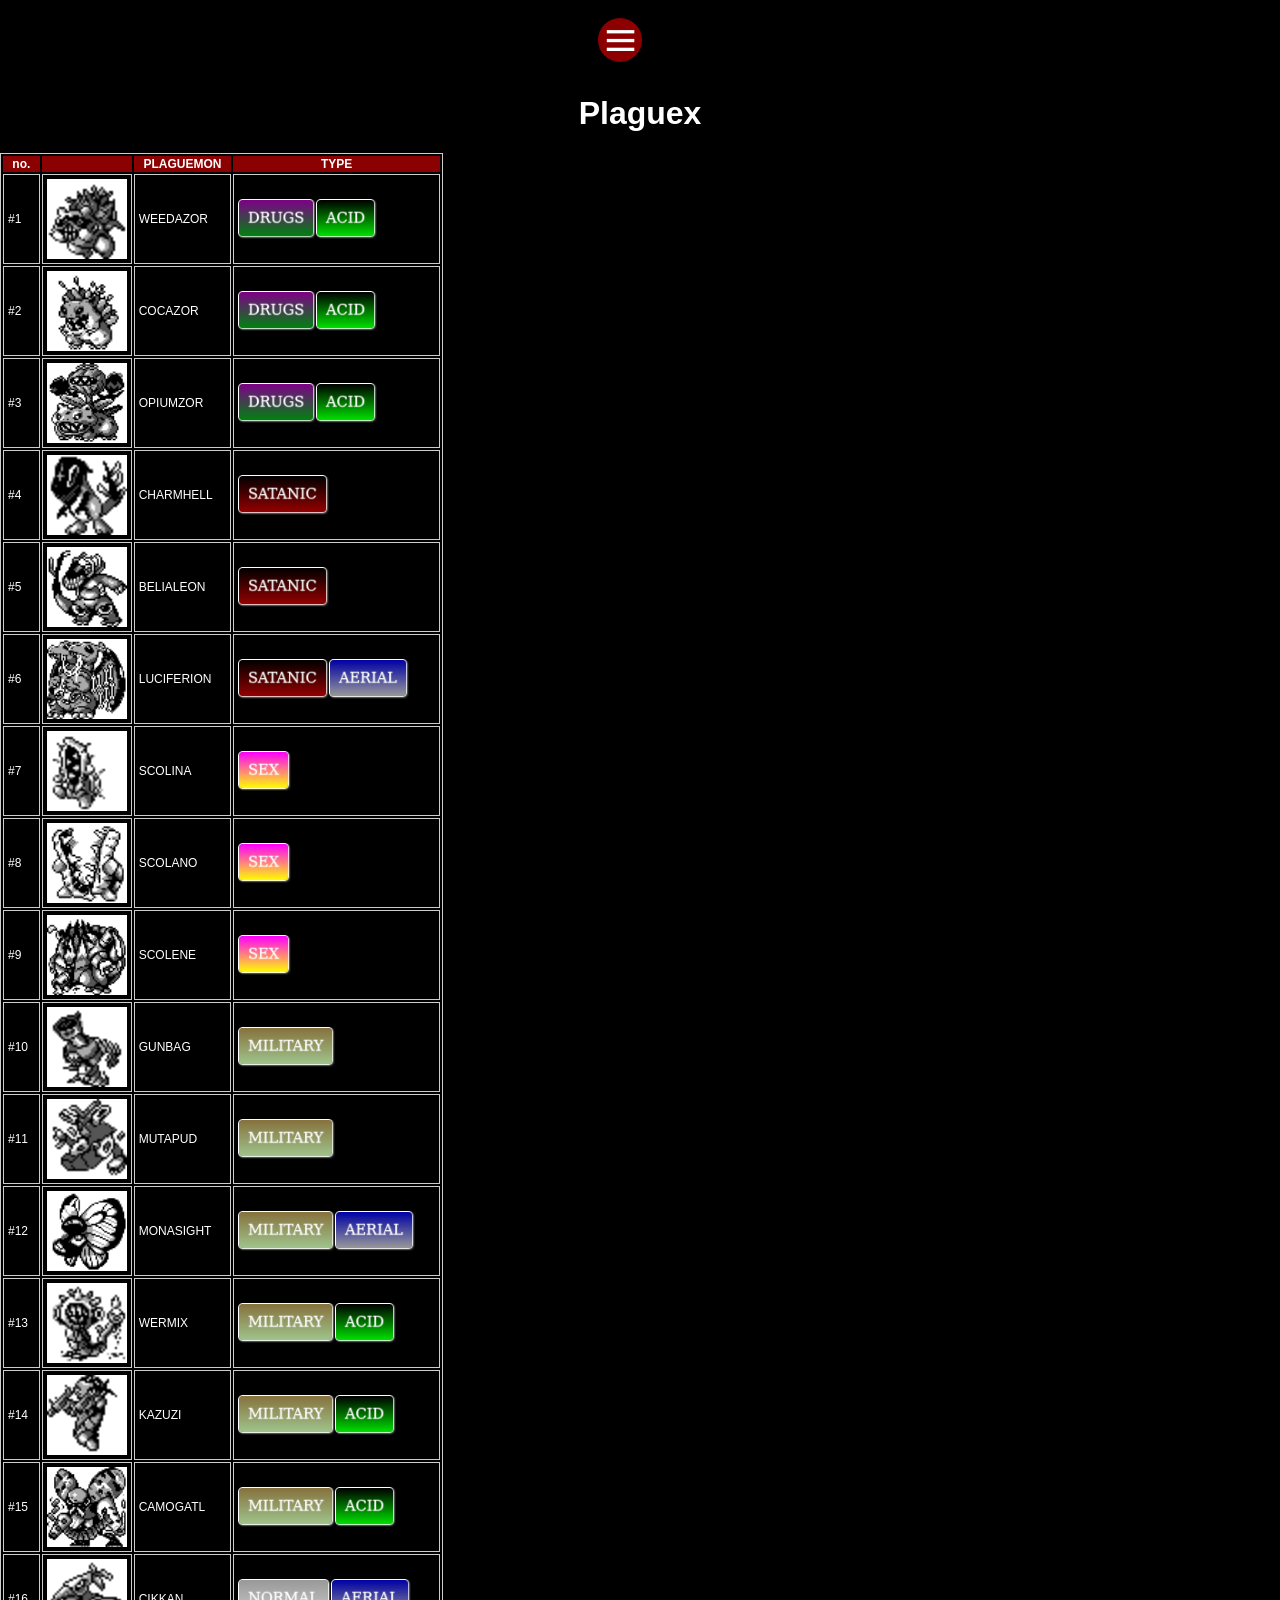
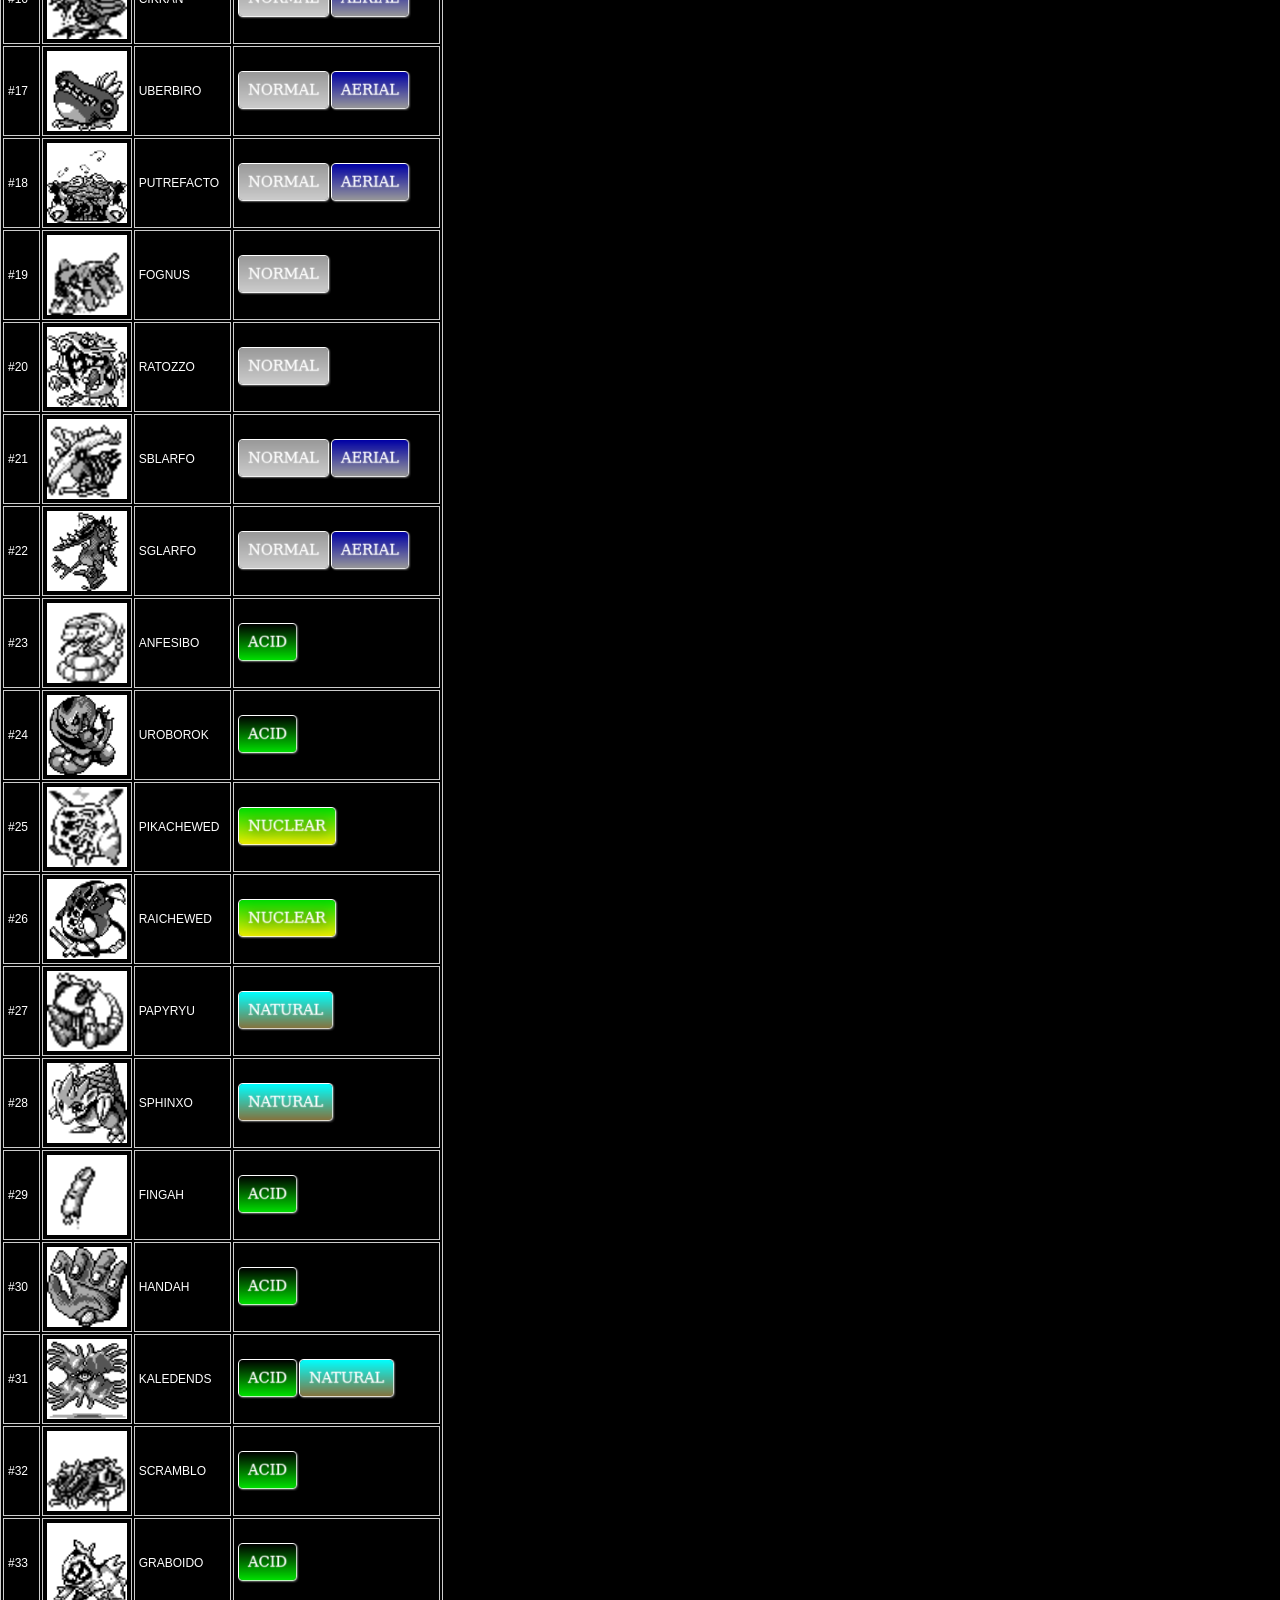
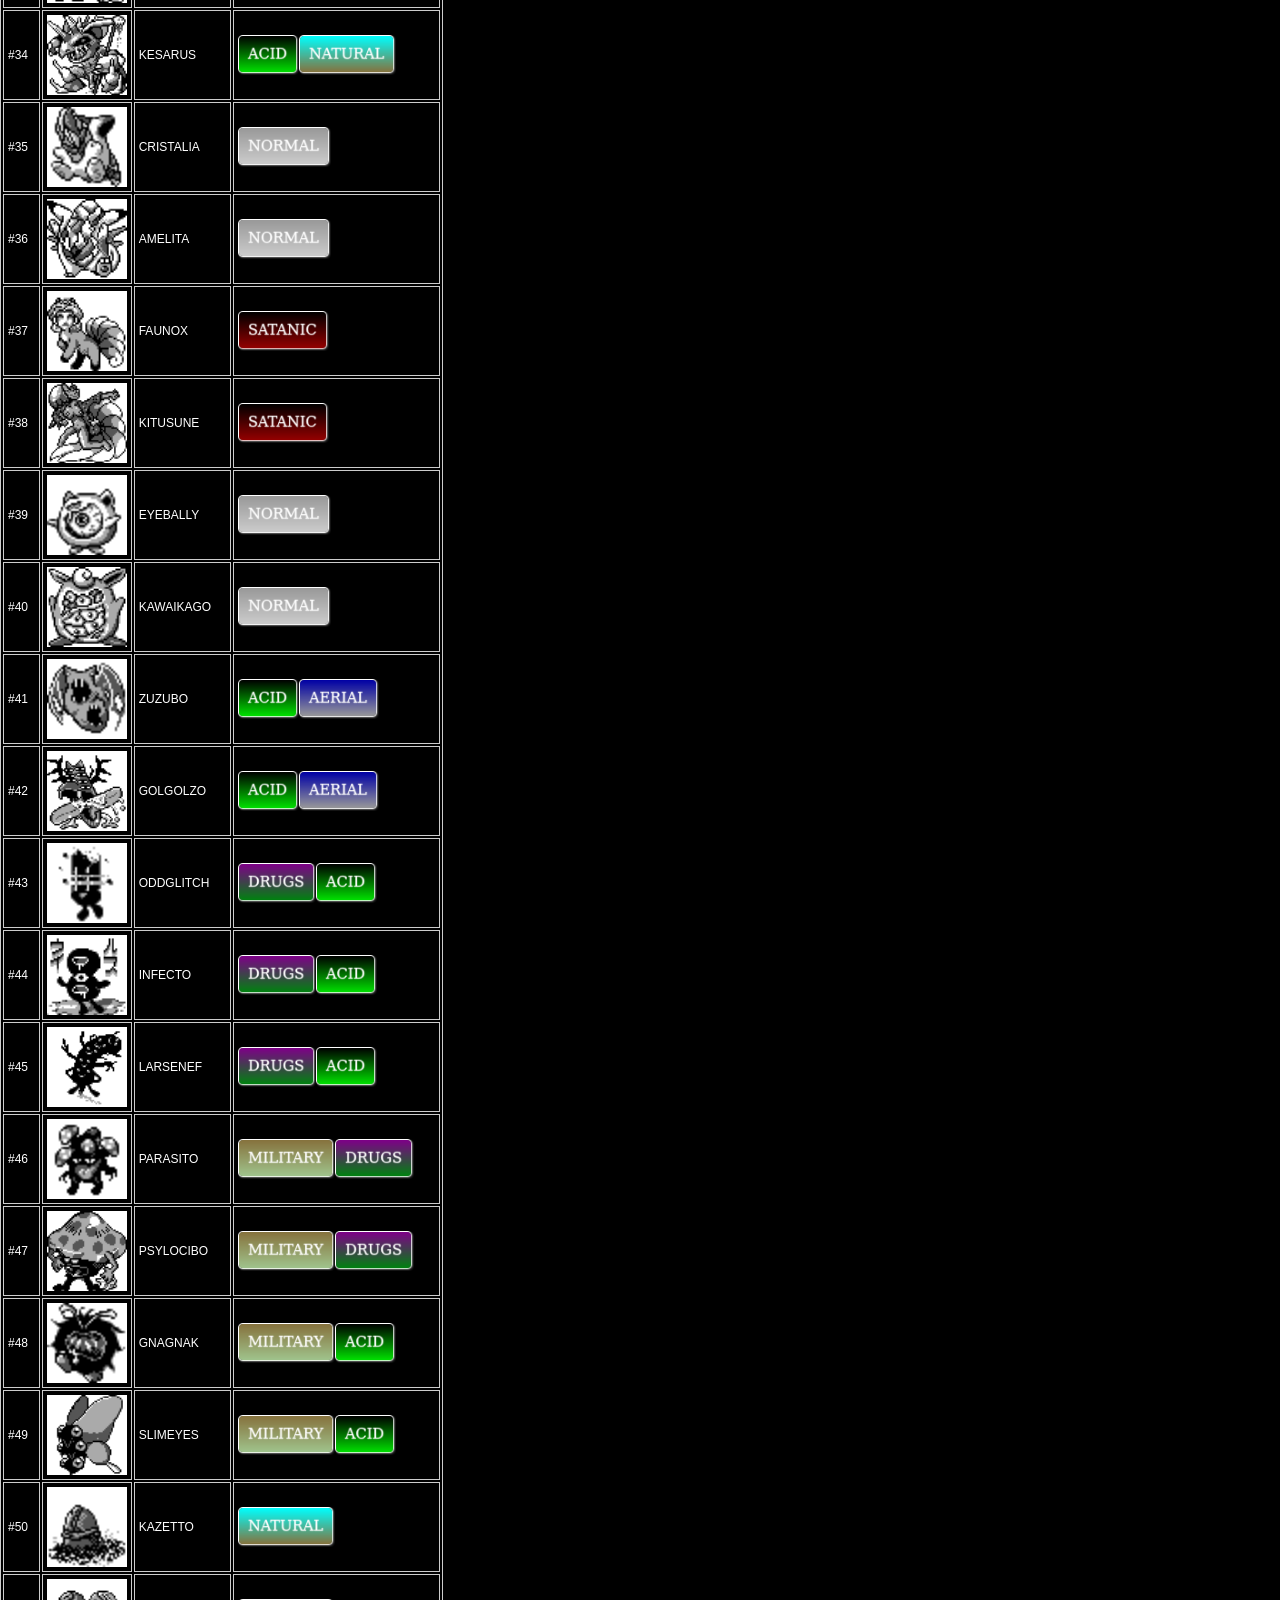
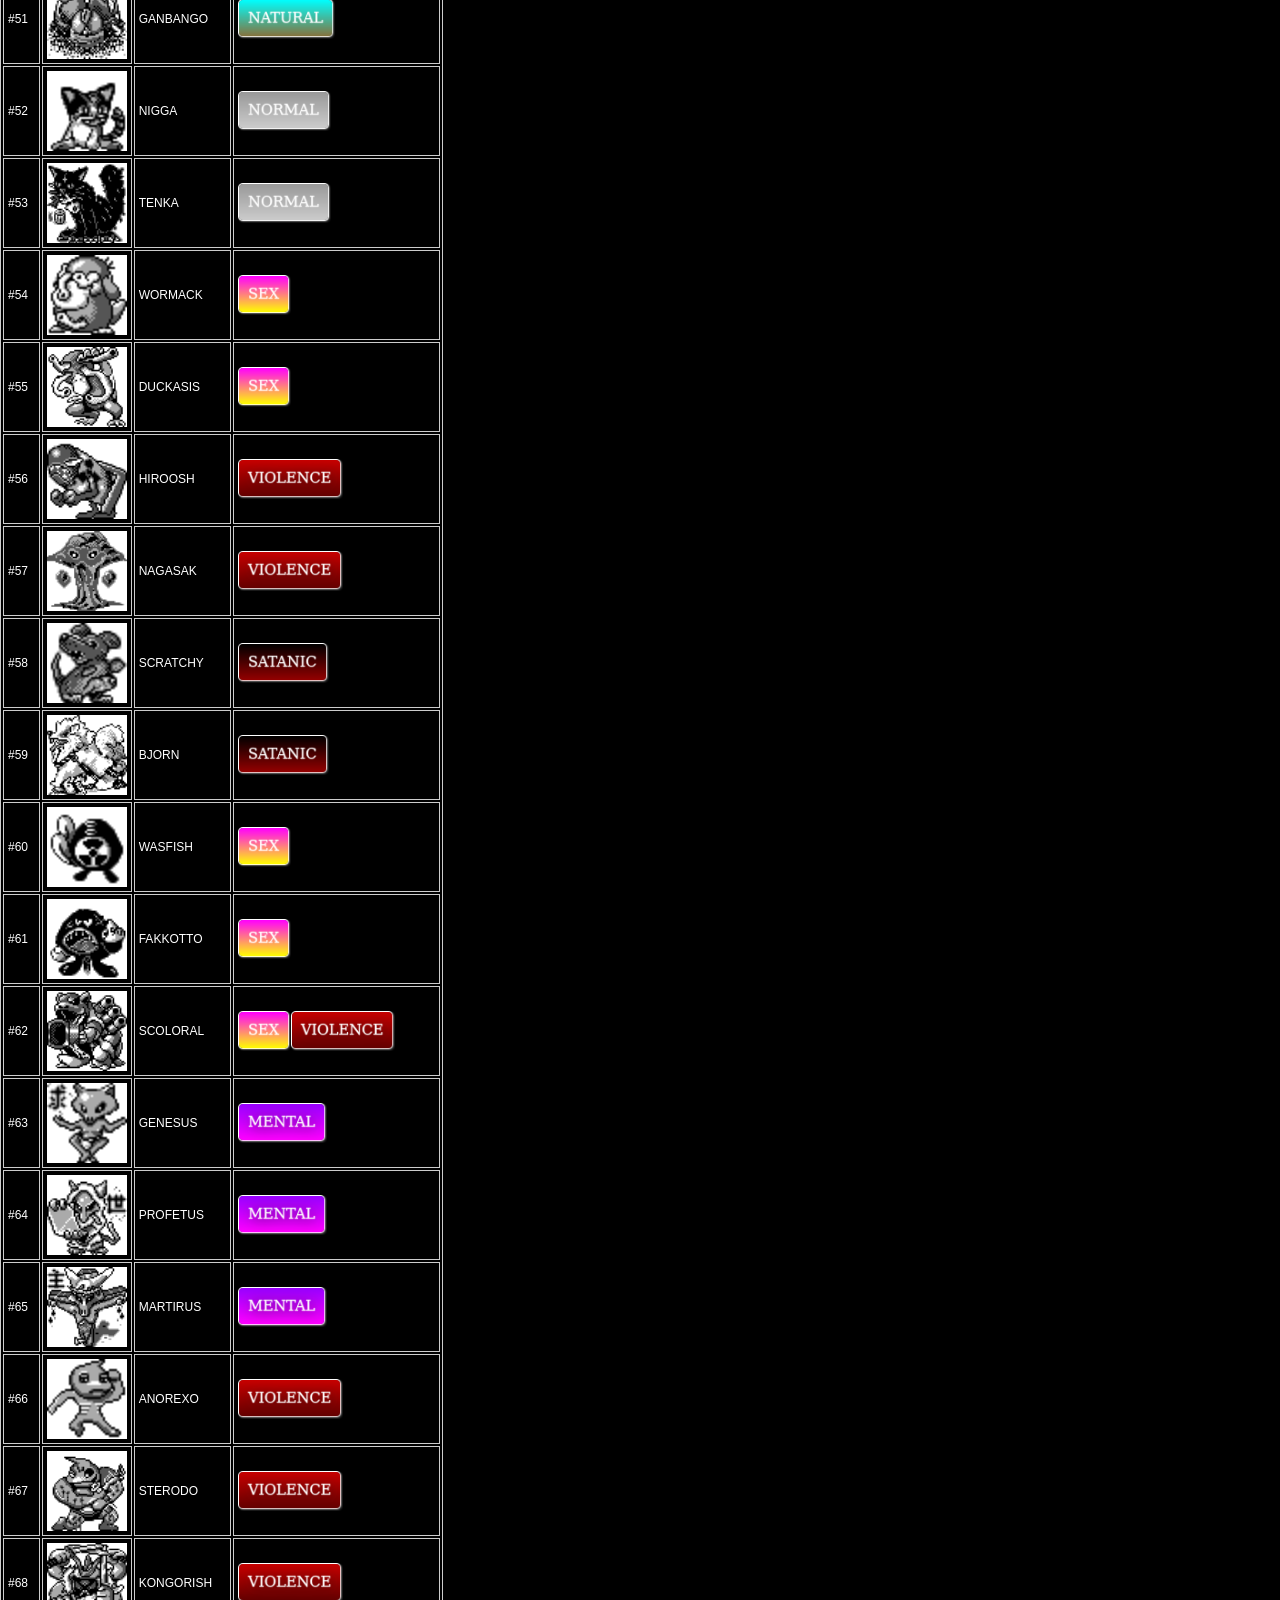
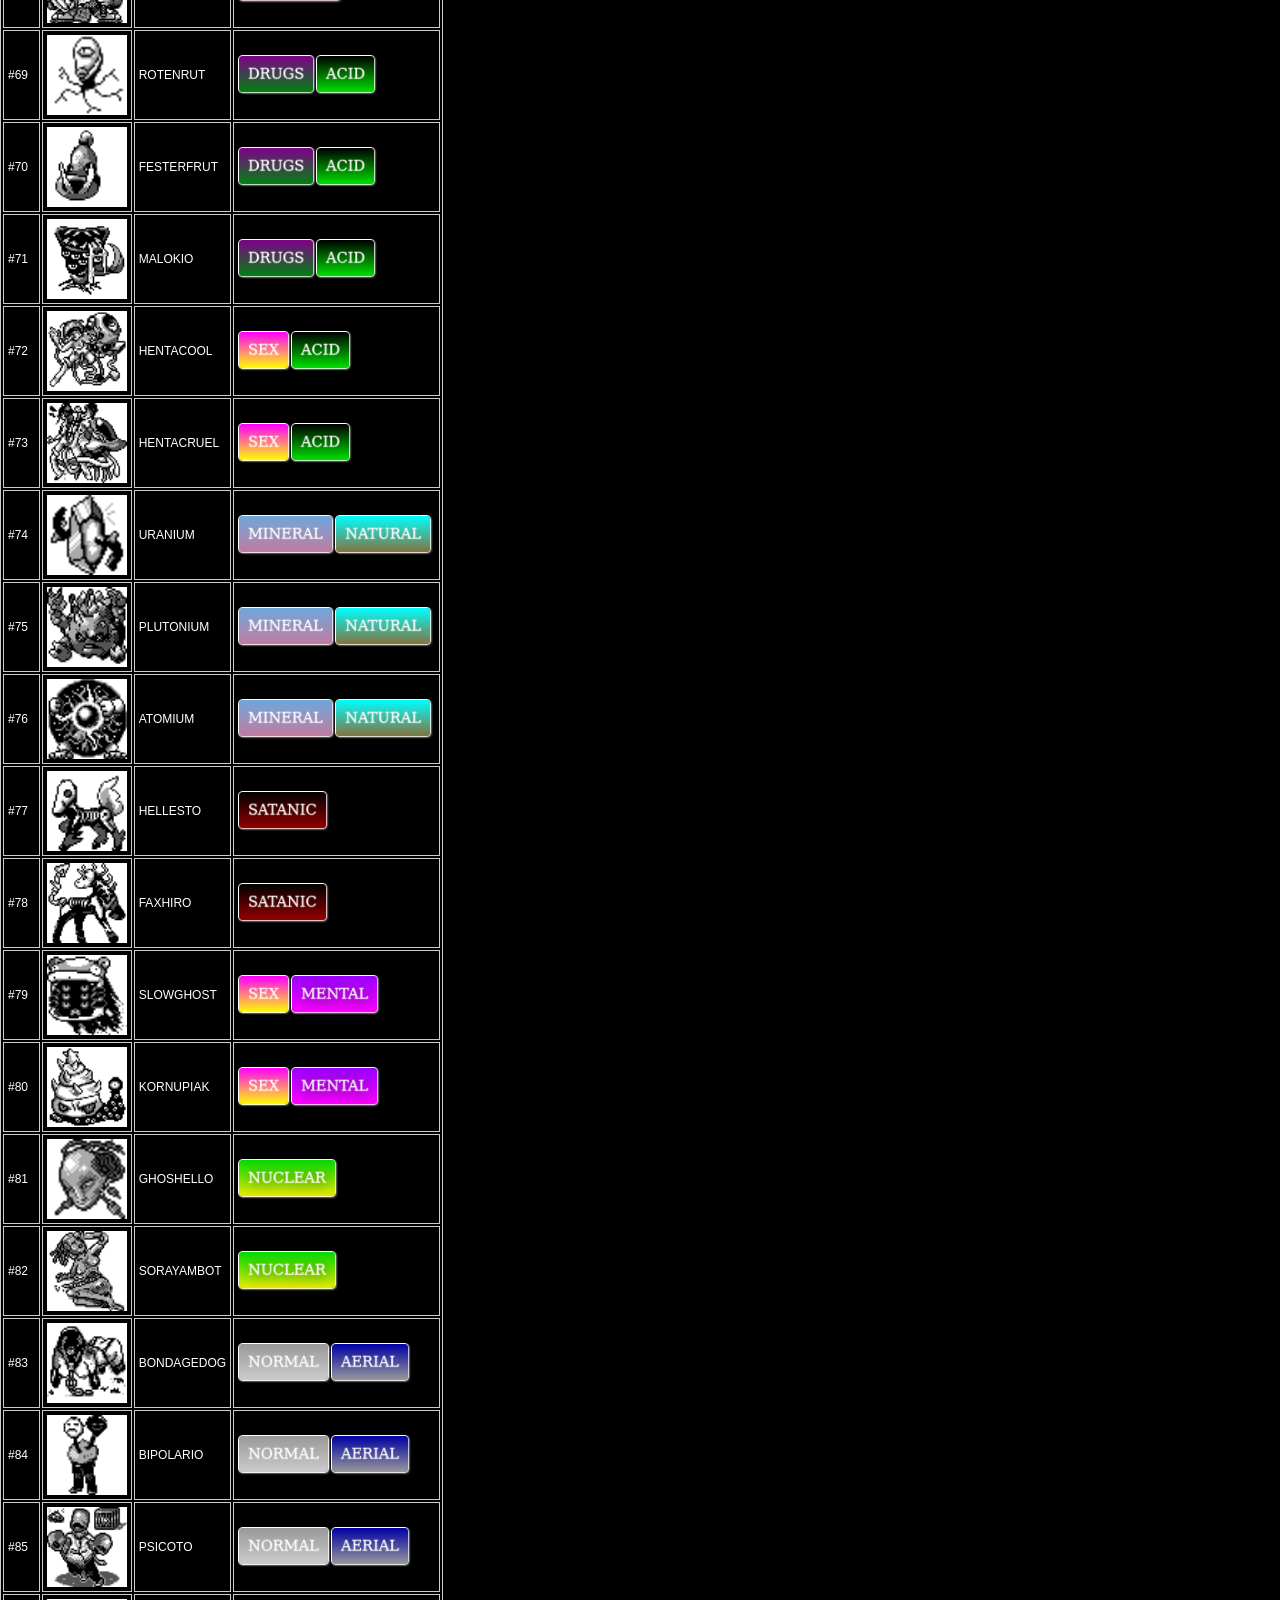
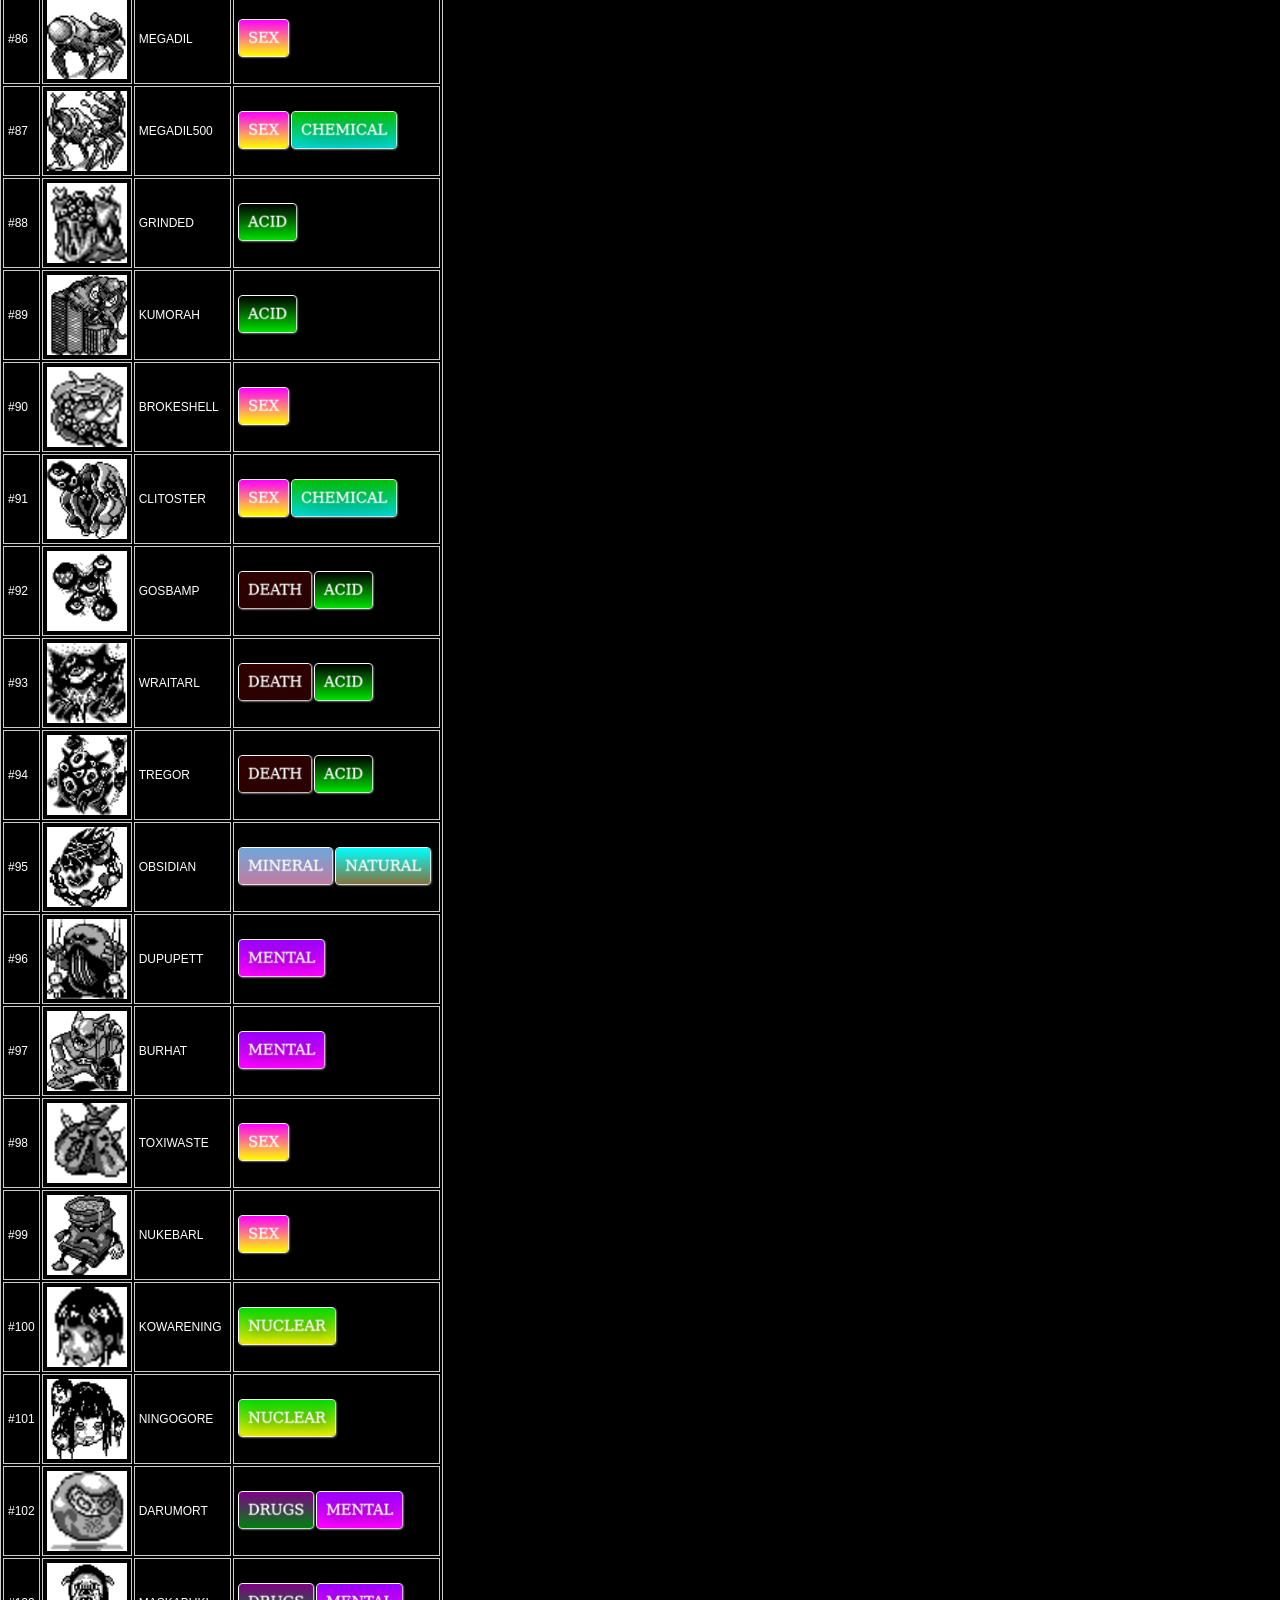
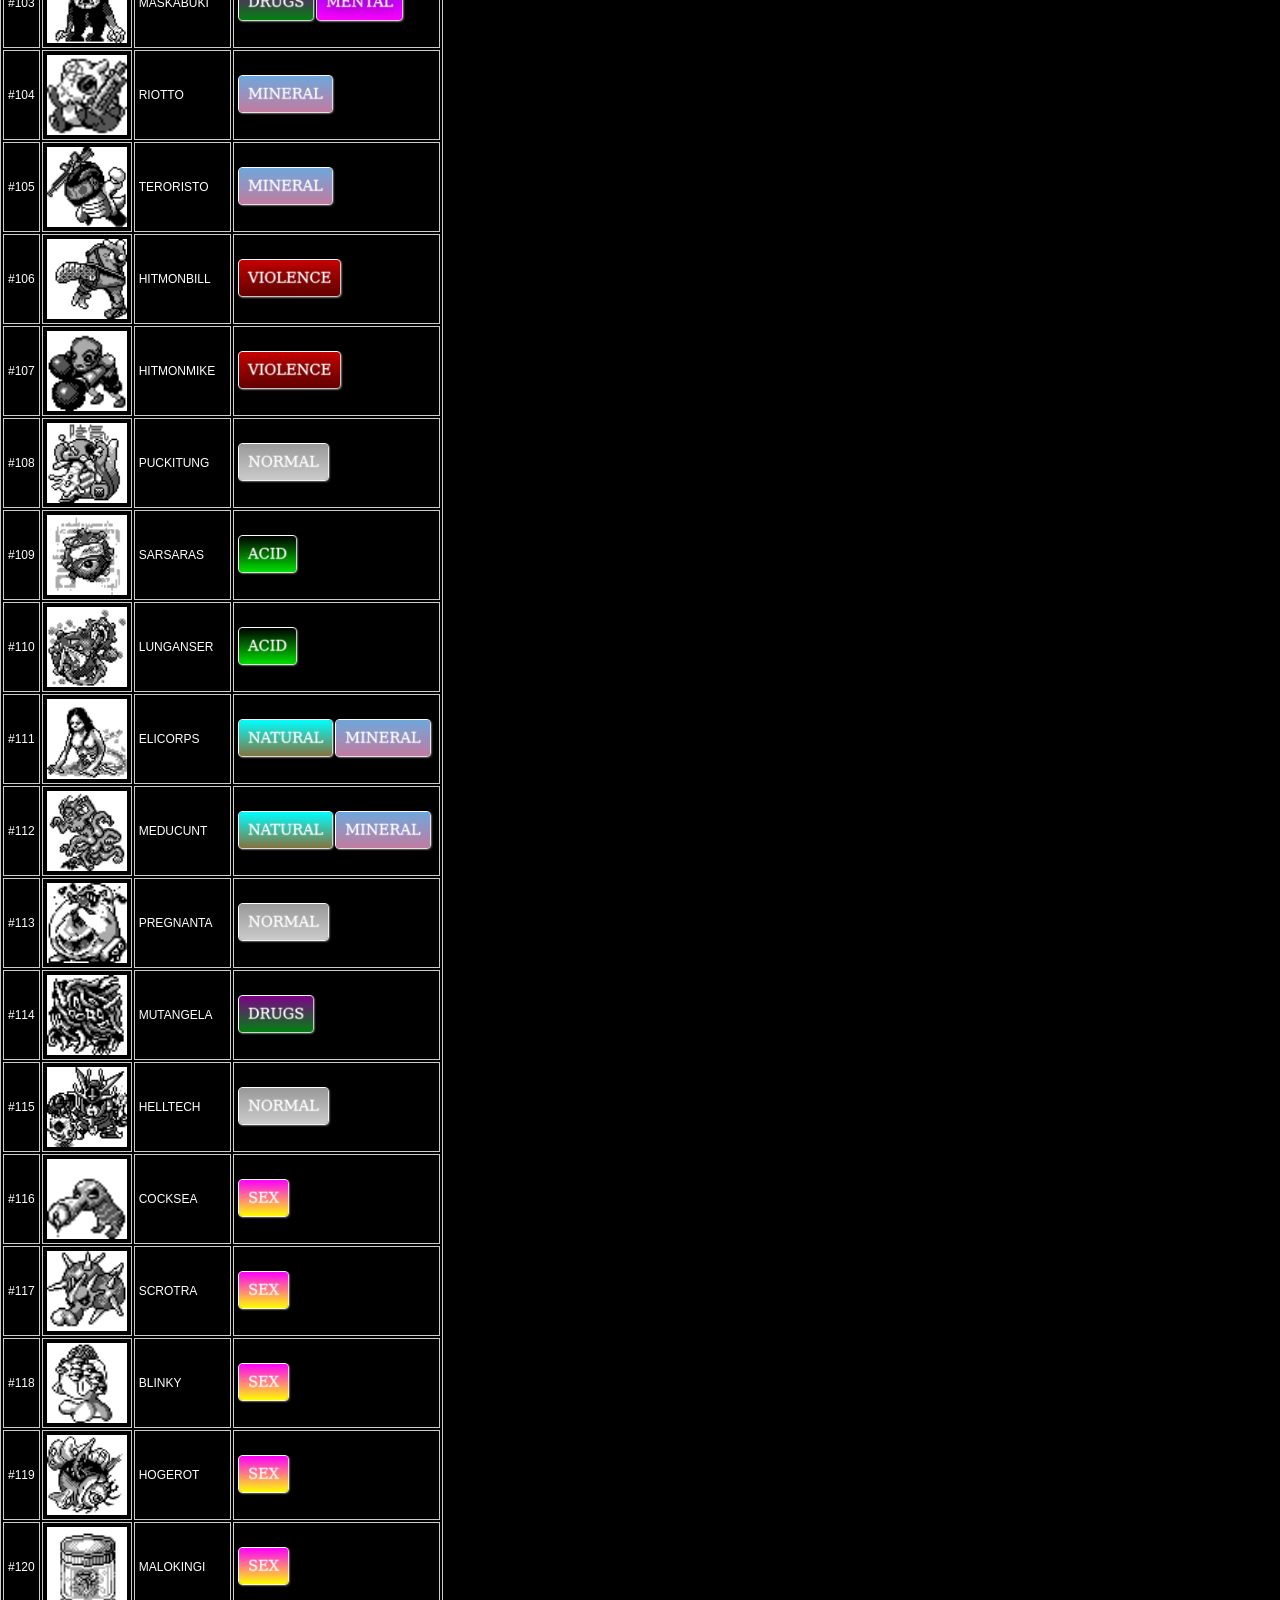
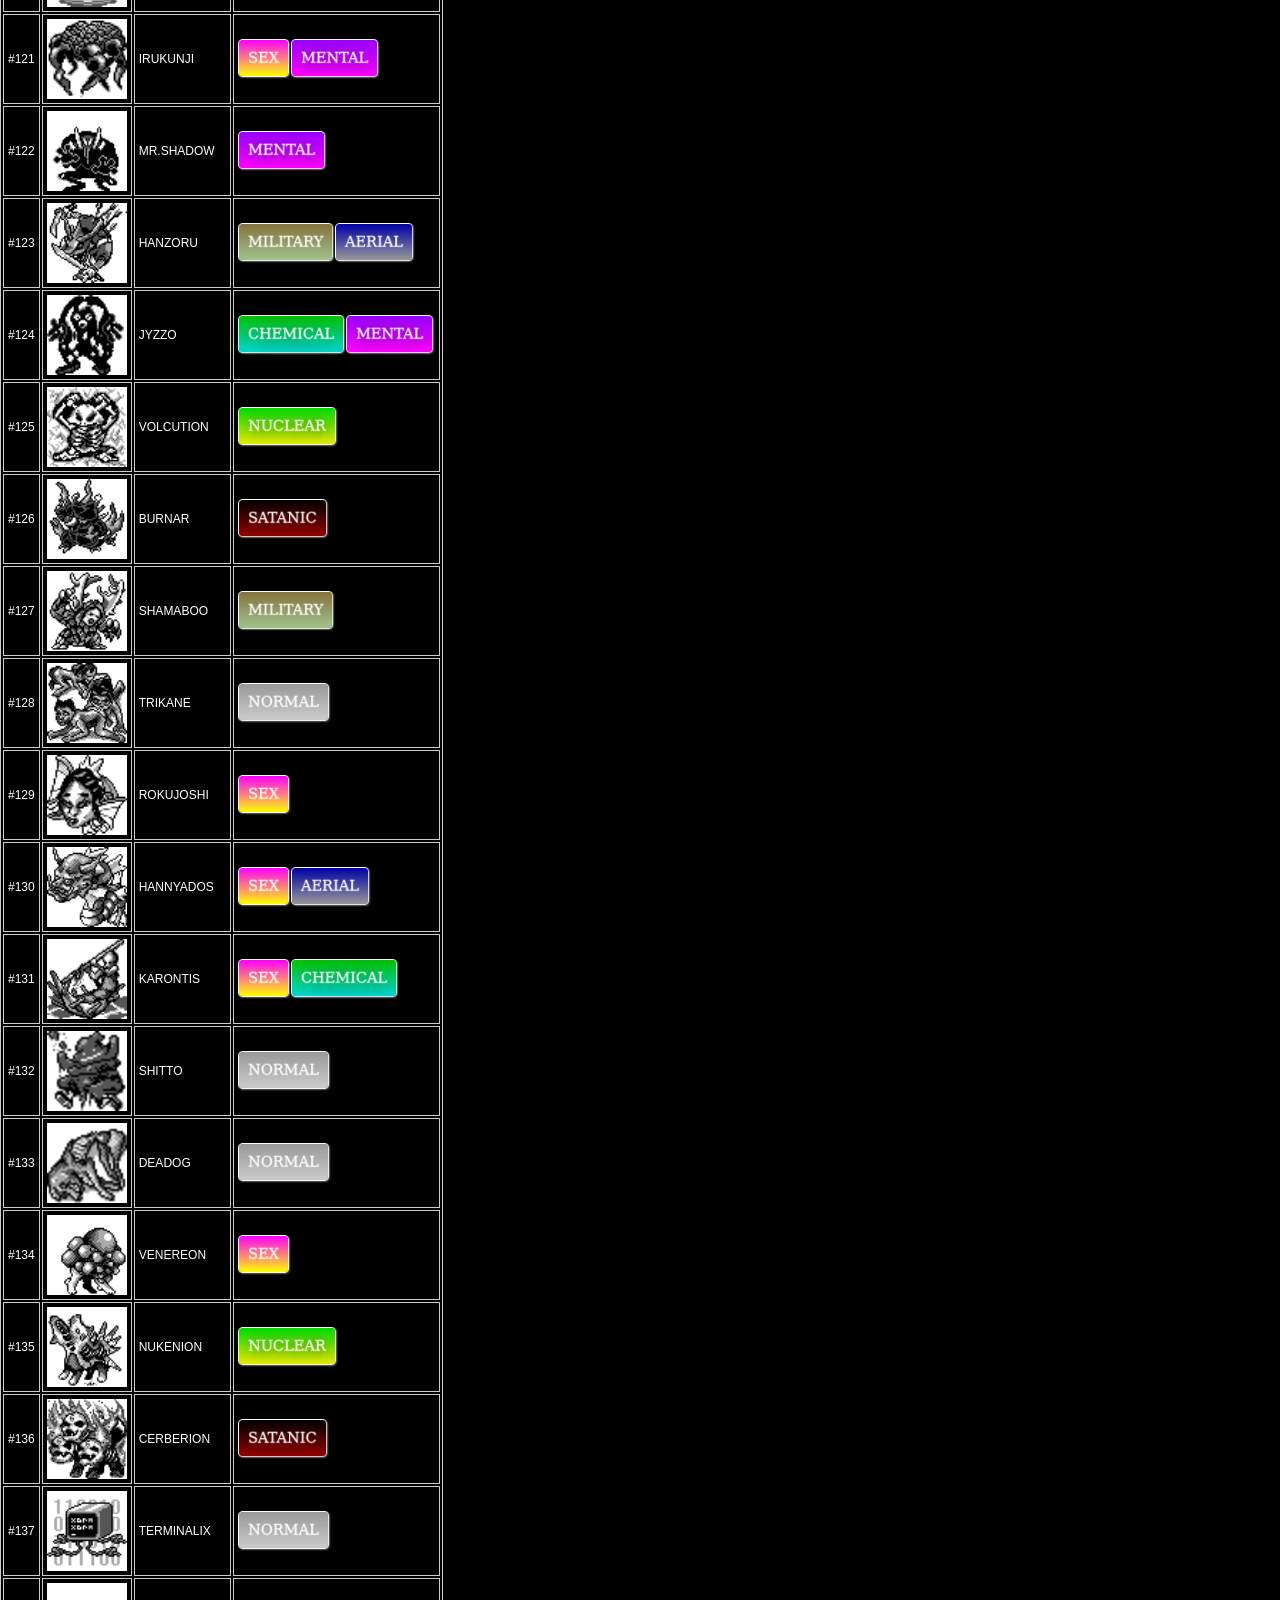
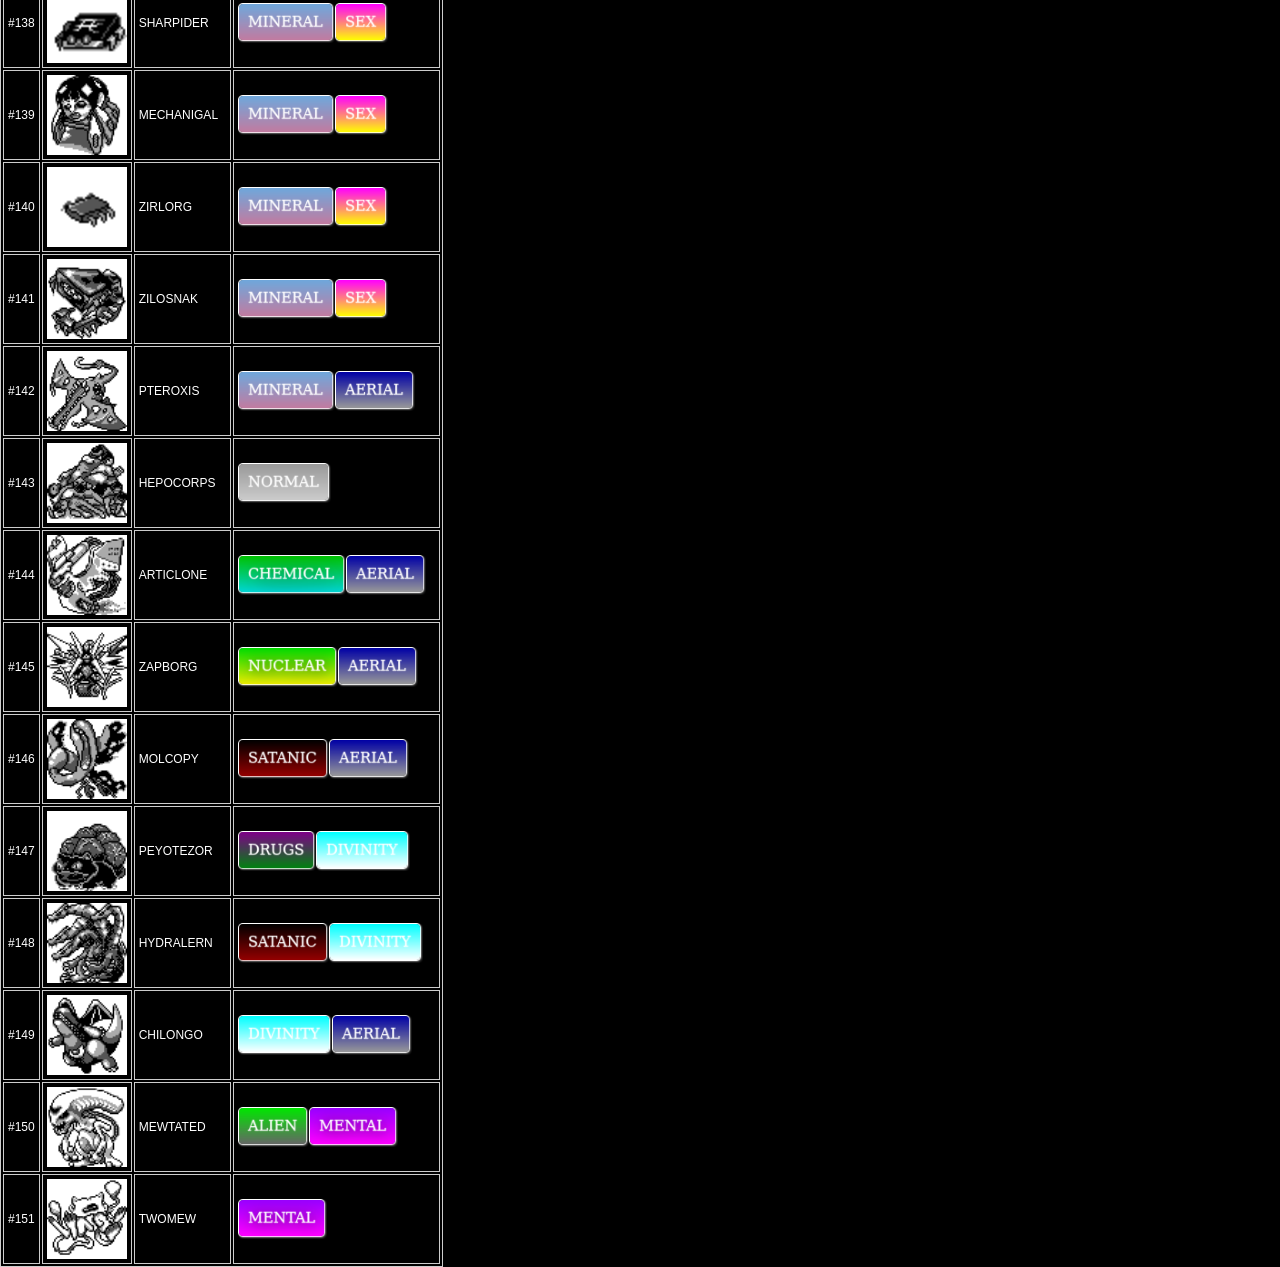
<file: platforms/browser/www/pages/plaguex.html>
<html>
	<head>
		<title>Plaguex</title>
		<meta charset="utf-8">
		<meta name="viewport" content="initial-scale=1, maximum-scale=1, user-scalable=no, width=device-width">


  
      <link rel="stylesheet" href="../css/style.css">
      <link rel="stylesheet" href="../css/master.css">

	</head>
<body style="background:black;">	

			
<nav class="menu">
  <input type="checkbox" href="#" class="menu-open" name="menu-open" id="menu-open"/>
  <label class="menu-open-button" for="menu-open">
    <span class="hamburger hamburger-1"></span>
    <span class="hamburger hamburger-2"></span>
    <span class="hamburger hamburger-3"></span>
  </label>
  
  <a href="../index.html" class="menu-item"><img style="padding-top: 5px;" src="../img/home.png" height="25" width="30"></a>
  <a href="emu/mobile.html" class="menu-item"><i class="fa fa-plus"><img src="../img/emu.png"height="42" width="42"></i> </a>

</nav>
<br>
<br>
<br>
<br>
<div id="plaguex" class="tab-pane fade">
			  <h1>Plaguex</h1>
			  
			  <style type="text/css">
			table.tableizer-table {
				font-size: 12px;
				border: 1px solid #CCC; 
				font-family: Arial, Helvetica, sans-serif;
			} 
			.tableizer-table td {
				padding: 4px;
				margin: 3px;
				border: 1px solid #CCC;
			}
			.tableizer-table th {
				background-color: #8B0000; 
				color: #FFF;
				font-weight: bold;
			}
		</style>
		<table class="tableizer-table">
		<thead><tr class="tableizer-firstrow"><th>no.</th><th>&nbsp;&nbsp;&nbsp;&nbsp;&nbsp;&nbsp;</th><th>PLAGUEMON</th><th>TYPE</th></tr></thead><tbody>
		 <tr><td>#1</td><td><img src="../img/plaguemons/bulbasaur.png" height="80" width="80"></td><td>WEEDAZOR</td><td><img src="../img/types/drugs.png" height="40"><img src="../img/types/acid.png" height="40"></td></tr>
		 <tr><td>#2</td><td><img src="../img/plaguemons/ivysaur.png" height="80" width="80"></td><td>COCAZOR</td><td><img src="../img/types/drugs.png" height="40"><img src="../img/types/acid.png" height="40"></td></tr>
		 <tr><td>#3</td><td><img src="../img/plaguemons/venusaur.png" height="80" width="80"></td><td>OPIUMZOR</td><td><img src="../img/types/drugs.png" height="40"><img src="../img/types/acid.png" height="40"></td></tr>
		 <tr><td>#4</td><td><img src="../img/plaguemons/charmander.png" height="80" width="80"></td><td>CHARMHELL</td><td><img src="../img/types/satanic.png" height="40"></td></tr>
		 <tr><td>#5</td><td><img src="../img/plaguemons/charmeleon.png" height="80" width="80"></td><td>BELIALEON</td><td><img src="../img/types/satanic.png" height="40"></td></tr>
		 <tr><td>#6</td><td><img src="../img/plaguemons/charizard.png" height="80" width="80"></td><td>LUCIFERION</td><td><img src="../img/types/satanic.png" height="40"><img src="../img/types/aerial.png" height="40"></td></tr>
		 <tr><td>#7</td><td><img src="../img/plaguemons/squirtle.png" height="80" width="80"></td><td>SCOLINA</td><td><img src="../img/types/sex.png" height="40"></td></tr>
		 <tr><td>#8</td><td><img src="../img/plaguemons/wartortle.png" height="80" width="80"></td><td>SCOLANO</td><td><img src="../img/types/sex.png" height="40"></td></tr>
		 <tr><td>#9</td><td><img src="../img/plaguemons/blastoise.png" height="80" width="80"></td><td>SCOLENE</td><td><img src="../img/types/sex.png" height="40"></td></tr>
		 <tr><td>#10</td><td><img src="../img/plaguemons/caterpie.png" height="80" width="80"></td><td>GUNBAG</td><td><img src="../img/types/military.png" height="40"></td></tr>
		 <tr><td>#11</td><td><img src="../img/plaguemons/metapod.png" height="80" width="80"></td><td>MUTAPUD</td><td><img src="../img/types/military.png" height="40"></td></tr>
		 <tr><td>#12</td><td><img src="../img/plaguemons/butterfree.png" height="80" width="80"></td><td>MONASIGHT</td><td><img src="../img/types/military.png" height="40"><img src="../img/types/aerial.png" height="40"></td></tr>
		 <tr><td>#13</td><td><img src="../img/plaguemons/weedle.png" height="80" width="80"></td><td>WERMIX</td><td><img src="../img/types/military.png" height="40"><img src="../img/types/acid.png" height="40"></td></tr>
		 <tr><td>#14</td><td><img src="../img/plaguemons/kakuna.png" height="80" width="80"></td><td>KAZUZI</td><td><img src="../img/types/military.png" height="40"><img src="../img/types/acid.png" height="40"></td></tr>
		 <tr><td>#15</td><td><img src="../img/plaguemons/beedrill.png" height="80" width="80"></td><td>CAMOGATL</td><td><img src="../img/types/military.png" height="40"><img src="../img/types/acid.png" height="40"></td></tr>
		 <tr><td>#16</td><td><img src="../img/plaguemons/pidgey.png" height="80" width="80"></td><td>CIKKAN</td><td><img src="../img/types/normal.png" height="40"><img src="../img/types/aerial.png" height="40"></td></tr>
		 <tr><td>#17</td><td><img src="../img/plaguemons/pidgeotto.png" height="80" width="80"></td><td>UBERBIRO</td><td><img src="../img/types/normal.png" height="40"><img src="../img/types/aerial.png" height="40"></td></tr>
		 <tr><td>#18</td><td><img src="../img/plaguemons/pidgeot.png" height="80" width="80"></td><td>PUTREFACTO</td><td><img src="../img/types/normal.png" height="40"><img src="../img/types/aerial.png" height="40"></td></tr>
		 <tr><td>#19</td><td><img src="../img/plaguemons/rattata.png" height="80" width="80"></td><td>FOGNUS</td><td><img src="../img/types/normal.png" height="40"></td></tr>
		 <tr><td>#20</td><td><img src="../img/plaguemons/raticate.png" height="80" width="80"></td><td>RATOZZO</td><td><img src="../img/types/normal.png" height="40"></td></tr>
		 <tr><td>#21</td><td><img src="../img/plaguemons/spearow.png" height="80" width="80"></td><td>SBLARFO</td><td><img src="../img/types/normal.png" height="40"><img src="../img/types/aerial.png" height="40"></td></tr>
		 <tr><td>#22</td><td><img src="../img/plaguemons/fearow.png" height="80" width="80"></td><td>SGLARFO</td><td><img src="../img/types/normal.png" height="40"><img src="../img/types/aerial.png" height="40"></td></tr>
		 <tr><td>#23</td><td><img src="../img/plaguemons/ekans.png" height="80" width="80"></td><td>ANFESIBO</td><td><img src="../img/types/acid.png" height="40"></td></tr>
		 <tr><td>#24</td><td><img src="../img/plaguemons/arbok.png" height="80" width="80"></td><td>UROBOROK</td><td><img src="../img/types/acid.png" height="40"></td></tr>
		 <tr><td>#25</td><td><img src="../img/plaguemons/pikachu.png" height="80" width="80"></td><td>PIKACHEWED</td><td><img src="../img/types/nuclear.png" height="40"></td></tr>
		 <tr><td>#26</td><td><img src="../img/plaguemons/raichu.png" height="80" width="80"></td><td>RAICHEWED</td><td><img src="../img/types/nuclear.png" height="40"></td></tr>
		 <tr><td>#27</td><td><img src="../img/plaguemons/sandshrew.png" height="80" width="80"></td><td>PAPYRYU</td><td><img src="../img/types/natural.png" height="40"></td></tr>
		 <tr><td>#28</td><td><img src="../img/plaguemons/sandslash.png" height="80" width="80"></td><td>SPHINXO</td><td><img src="../img/types/natural.png" height="40"></td></tr>
		 <tr><td>#29</td><td><img src="../img/plaguemons/nidoran f.png" height="80" width="80"></td><td>FINGAH</td><td><img src="../img/types/acid.png" height="40"></td></tr>
		 <tr><td>#30</td><td><img src="../img/plaguemons/nidorina.png" height="80" width="80"></td><td>HANDAH</td><td><img src="../img/types/acid.png" height="40"></td></tr>
		 <tr><td>#31</td><td><img src="../img/plaguemons/nidoqueen.png" height="80" width="80"></td><td>KALEDENDS</td><td><img src="../img/types/acid.png" height="40"><img src="../img/types/natural.png" height="40"></td></tr>
		 <tr><td>#32</td><td><img src="../img/plaguemons/nidoran m.png" height="80" width="80"></td><td>SCRAMBLO</td><td><img src="../img/types/acid.png" height="40"></td></tr>
		 <tr><td>#33</td><td><img src="../img/plaguemons/nidorino.png" height="80" width="80"></td><td>GRABOIDO</td><td><img src="../img/types/acid.png" height="40"></td></tr>
		 <tr><td>#34</td><td><img src="../img/plaguemons/nidoking.png" height="80" width="80"></td><td>KESARUS</td><td><img src="../img/types/acid.png" height="40"><img src="../img/types/natural.png" height="40"></td></tr>
		 <tr><td>#35</td><td><img src="../img/plaguemons/clefairy.png" height="80" width="80"></td><td>CRISTALIA</td><td><img src="../img/types/normal.png" height="40"></td></tr>
		 <tr><td>#36</td><td><img src="../img/plaguemons/clefable.png" height="80" width="80"></td><td>AMELITA</td><td><img src="../img/types/normal.png" height="40"></td></tr>
		 <tr><td>#37</td><td><img src="../img/plaguemons/vulpix.png" height="80" width="80"></td><td>FAUNOX</td><td><img src="../img/types/satanic.png" height="40"></td></tr>
		 <tr><td>#38</td><td><img src="../img/plaguemons/ninetales.png" height="80" width="80"></td><td>KITUSUNE</td><td><img src="../img/types/satanic.png" height="40"></td></tr>
		 <tr><td>#39</td><td><img src="../img/plaguemons/jigglypuff.png" height="80" width="80"></td><td>EYEBALLY</td><td><img src="../img/types/normal.png" height="40"></td></tr>
		 <tr><td>#40</td><td><img src="../img/plaguemons/wigglytuff.png" height="80" width="80"></td><td>KAWAIKAGO</td><td><img src="../img/types/normal.png" height="40"></td></tr>
		 <tr><td>#41</td><td><img src="../img/plaguemons/zubat.png" height="80" width="80"></td><td>ZUZUBO</td><td><img src="../img/types/acid.png" height="40"><img src="../img/types/aerial.png" height="40"></td></tr>
		 <tr><td>#42</td><td><img src="../img/plaguemons/golbat.png" height="80" width="80"></td><td>GOLGOLZO</td><td><img src="../img/types/acid.png" height="40"><img src="../img/types/aerial.png" height="40"></td></tr>
		 <tr><td>#43</td><td><img src="../img/plaguemons/oddish.png" height="80" width="80"></td><td>ODDGLITCH</td><td><img src="../img/types/drugs.png" height="40"><img src="../img/types/acid.png" height="40"></td></tr>
		 <tr><td>#44</td><td><img src="../img/plaguemons/gloom.png" height="80" width="80"></td><td>INFECTO</td><td><img src="../img/types/drugs.png" height="40"><img src="../img/types/acid.png" height="40"></td></tr>
		 <tr><td>#45</td><td><img src="../img/plaguemons/vileplume.png" height="80" width="80"></td><td>LARSENEF</td><td><img src="../img/types/drugs.png" height="40"><img src="../img/types/acid.png" height="40"></td></tr>
		 <tr><td>#46</td><td><img src="../img/plaguemons/paras.png" height="80" width="80"></td><td>PARASITO</td><td><img src="../img/types/military.png" height="40"><img src="../img/types/drugs.png" height="40"></td></tr>
		 <tr><td>#47</td><td><img src="../img/plaguemons/parasect.png" height="80" width="80"></td><td>PSYLOCIBO</td><td><img src="../img/types/military.png" height="40"><img src="../img/types/drugs.png" height="40"></td></tr>
		 <tr><td>#48</td><td><img src="../img/plaguemons/venonat.png" height="80" width="80"></td><td>GNAGNAK</td><td><img src="../img/types/military.png" height="40"><img src="../img/types/acid.png" height="40"></td></tr>
		 <tr><td>#49</td><td><img src="../img/plaguemons/venomoth.png" height="80" width="80"></td><td>SLIMEYES</td><td><img src="../img/types/military.png" height="40"><img src="../img/types/acid.png" height="40"></td></tr>
		 <tr><td>#50</td><td><img src="../img/plaguemons/diglett.png" height="80" width="80"></td><td>KAZETTO</td><td><img src="../img/types/natural.png" height="40"></td></tr>
		 <tr><td>#51</td><td><img src="../img/plaguemons/dugtrio.png" height="80" width="80"></td><td>GANBANGO</td><td><img src="../img/types/natural.png" height="40"></td></tr>
		 <tr><td>#52</td><td><img src="../img/plaguemons/meowth.png" height="80" width="80"></td><td>NIGGA</td><td><img src="../img/types/normal.png" height="40"></td></tr>
		 <tr><td>#53</td><td><img src="../img/plaguemons/persian.png" height="80" width="80"></td><td>TENKA</td><td><img src="../img/types/normal.png" height="40"></td></tr>
		 <tr><td>#54</td><td><img src="../img/plaguemons/psyduck.png" height="80" width="80"></td><td>WORMACK</td><td><img src="../img/types/sex.png" height="40"></td></tr>
		 <tr><td>#55</td><td><img src="../img/plaguemons/golduck.png" height="80" width="80"></td><td>DUCKASIS</td><td><img src="../img/types/sex.png" height="40"></td></tr>
		 <tr><td>#56</td><td><img src="../img/plaguemons/mankey.png" height="80" width="80"></td><td>HIROOSH</td><td><img src="../img/types/violence.png" height="40"></td></tr>
		 <tr><td>#57</td><td><img src="../img/plaguemons/primeape.png" height="80" width="80"></td><td>NAGASAK</td><td><img src="../img/types/violence.png" height="40"></td></tr>
		 <tr><td>#58</td><td><img src="../img/plaguemons/growlithe.png" height="80" width="80"></td><td>SCRATCHY</td><td><img src="../img/types/satanic.png" height="40"></td></tr>
		 <tr><td>#59</td><td><img src="../img/plaguemons/arcanine.png" height="80" width="80"></td><td>BJORN</td><td><img src="../img/types/satanic.png" height="40"></td></tr>
		 <tr><td>#60</td><td><img src="../img/plaguemons/poliwag.png" height="80" width="80"></td><td>WASFISH</td><td><img src="../img/types/sex.png" height="40"></td></tr>
		 <tr><td>#61</td><td><img src="../img/plaguemons/poliwhirl.png" height="80" width="80"></td><td>FAKKOTTO</td><td><img src="../img/types/sex.png" height="40"></td></tr>
		 <tr><td>#62</td><td><img src="../img/plaguemons/poliwrath.png" height="80" width="80"></td><td>SCOLORAL</td><td><img src="../img/types/sex.png" height="40"><img src="../img/types/violence.png" height="40"></td></tr>
		 <tr><td>#63</td><td><img src="../img/plaguemons/abra.png" height="80" width="80"></td><td>GENESUS</td><td><img src="../img/types/mental.png" height="40"></td></tr>
		 <tr><td>#64</td><td><img src="../img/plaguemons/kadabra.png" height="80" width="80"></td><td>PROFETUS</td><td><img src="../img/types/mental.png" height="40"></td></tr>
		 <tr><td>#65</td><td><img src="../img/plaguemons/alakazam.png" height="80" width="80"></td><td>MARTIRUS</td><td><img src="../img/types/mental.png" height="40"></td></tr>
		 <tr><td>#66</td><td><img src="../img/plaguemons/machop.png" height="80" width="80"></td><td>ANOREXO</td><td><img src="../img/types/violence.png" height="40"></td></tr>
		 <tr><td>#67</td><td><img src="../img/plaguemons/machoke.png" height="80" width="80"></td><td>STERODO</td><td><img src="../img/types/violence.png" height="40"></td></tr>
		 <tr><td>#68</td><td><img src="../img/plaguemons/machamp.png" height="80" width="80"></td><td>KONGORISH</td><td><img src="../img/types/violence.png" height="40"></td></tr>
		 <tr><td>#69</td><td><img src="../img/plaguemons/bellsprout.png" height="80" width="80"></td><td>ROTENRUT</td><td><img src="../img/types/drugs.png" height="40"><img src="../img/types/acid.png" height="40"></td></tr>
		 <tr><td>#70</td><td><img src="../img/plaguemons/weepinbell.png" height="80" width="80"></td><td>FESTERFRUT</td><td><img src="../img/types/drugs.png" height="40"><img src="../img/types/acid.png" height="40"></td></tr>
		 <tr><td>#71</td><td><img src="../img/plaguemons/victreebel.png" height="80" width="80"></td><td>MALOKIO</td><td><img src="../img/types/drugs.png" height="40"><img src="../img/types/acid.png" height="40"></td></tr>
		 <tr><td>#72</td><td><img src="../img/plaguemons/tentacool.png" height="80" width="80"></td><td>HENTACOOL</td><td><img src="../img/types/sex.png" height="40"><img src="../img/types/acid.png" height="40"></td></tr>
		 <tr><td>#73</td><td><img src="../img/plaguemons/tentacruel.png" height="80" width="80"></td><td>HENTACRUEL</td><td><img src="../img/types/sex.png" height="40"><img src="../img/types/acid.png" height="40"></td></tr>
		 <tr><td>#74</td><td><img src="../img/plaguemons/geodude.png" height="80" width="80"></td><td>URANIUM</td><td><img src="../img/types/mineral.png" height="40"><img src="../img/types/natural.png" height="40"></td></tr>
		 <tr><td>#75</td><td><img src="../img/plaguemons/graveler.png" height="80" width="80"></td><td>	PLUTONIUM</td><td><img src="../img/types/mineral.png" height="40"><img src="../img/types/natural.png" height="40"></td></tr>
		 <tr><td>#76</td><td><img src="../img/plaguemons/golem.png" height="80" width="80"></td><td>ATOMIUM</td><td><img src="../img/types/mineral.png" height="40"><img src="../img/types/natural.png" height="40"></td></tr>
		 <tr><td>#77</td><td><img src="../img/plaguemons/ponyta.png" height="80" width="80"></td><td>HELLESTO</td><td><img src="../img/types/satanic.png" height="40"></td></tr>
		 <tr><td>#78</td><td><img src="../img/plaguemons/rapidash.png" height="80" width="80"></td><td>	FAXHIRO</td><td><img src="../img/types/satanic.png" height="40"></td></tr>
		 <tr><td>#79</td><td><img src="../img/plaguemons/slowpoke.png" height="80" width="80"></td><td>	SLOWGHOST</td><td><img src="../img/types/sex.png" height="40"><img src="../img/types/mental.png" height="40"></td></tr>
		 <tr><td>#80</td><td><img src="../img/plaguemons/slowbro.png" height="80" width="80"></td><td>KORNUPIAK</td><td><img src="../img/types/sex.png" height="40"><img src="../img/types/mental.png" height="40"></td></tr>
		 <tr><td>#81</td><td><img src="../img/plaguemons/magnemite.png" height="80" width="80"></td><td>GHOSHELLO</td><td><img src="../img/types/nuclear.png" height="40"></td></tr>
		 <tr><td>#82</td><td><img src="../img/plaguemons/magneton.png" height="80" width="80"></td><td>SORAYAMBOT</td><td><img src="../img/types/nuclear.png" height="40"></td></tr>
		 <tr><td>#83</td><td><img src="../img/plaguemons/farfetchd.png" height="80" width="80"></td><td>BONDAGEDOG</td><td><img src="../img/types/normal.png" height="40"><img src="../img/types/aerial.png" height="40"></td></tr>
		 <tr><td>#84</td><td><img src="../img/plaguemons/doduo.png" height="80" width="80"></td><td>BIPOLARIO</td><td><img src="../img/types/normal.png" height="40"><img src="../img/types/aerial.png" height="40"></td></tr>
		 <tr><td>#85</td><td><img src="../img/plaguemons/dodrio.png" height="80" width="80"></td><td>PSICOTO</td><td><img src="../img/types/normal.png" height="40"><img src="../img/types/aerial.png" height="40"></td></tr>
		 <tr><td>#86</td><td><img src="../img/plaguemons/seel.png" height="80" width="80"></td><td>MEGADIL</td><td><img src="../img/types/sex.png" height="40"></td></tr>
		 <tr><td>#87</td><td><img src="../img/plaguemons/dewgong.png" height="80" width="80"></td><td>MEGADIL500</td><td><img src="../img/types/sex.png" height="40"><img src="../img/types/chemical.png" height="40"></td></tr>
		 <tr><td>#88</td><td><img src="../img/plaguemons/grimer.png" height="80" width="80"></td><td>GRINDED</td><td><img src="../img/types/acid.png" height="40"></td></tr>
		 <tr><td>#89</td><td><img src="../img/plaguemons/muk.png" height="80" width="80"></td><td>KUMORAH</td><td><img src="../img/types/acid.png" height="40"></td></tr>
		 <tr><td>#90</td><td><img src="../img/plaguemons/shellder.png" height="80" width="80"></td><td>BROKESHELL</td><td><img src="../img/types/sex.png" height="40"></td></tr>
		 <tr><td>#91</td><td><img src="../img/plaguemons/cloyster.png" height="80" width="80"></td><td>CLITOSTER</td><td><img src="../img/types/sex.png" height="40"><img src="../img/types/chemical.png" height="40"></td></tr>
		 <tr><td>#92</td><td><img src="../img/plaguemons/gastly.png" height="80" width="80"></td><td>GOSBAMP</td><td><img src="../img/types/death.png" height="40"><img src="../img/types/acid.png" height="40"></td></tr>
		 <tr><td>#93</td><td><img src="../img/plaguemons/haunter.png" height="80" width="80"></td><td>WRAITARL</td><td><img src="../img/types/death.png" height="40"><img src="../img/types/acid.png" height="40"></td></tr>
		 <tr><td>#94</td><td><img src="../img/plaguemons/gengar.png" height="80" width="80"></td><td>TREGOR</td><td><img src="../img/types/death.png" height="40"><img src="../img/types/acid.png" height="40"></td></tr>
		 <tr><td>#95</td><td><img src="../img/plaguemons/onix.png" height="80" width="80"></td><td>OBSIDIAN</td><td><img src="../img/types/mineral.png" height="40"><img src="../img/types/natural.png" height="40"></td></tr>
		 <tr><td>#96</td><td><img src="../img/plaguemons/drowzee.png" height="80" width="80"></td><td>DUPUPETT</td><td><img src="../img/types/mental.png" height="40"></td></tr>
		 <tr><td>#97</td><td><img src="../img/plaguemons/hypno.png" height="80" width="80"></td><td>BURHAT</td><td><img src="../img/types/mental.png" height="40"></td></tr>
		 <tr><td>#98</td><td><img src="../img/plaguemons/krabby.png" height="80" width="80"></td><td>TOXIWASTE</td><td><img src="../img/types/sex.png" height="40"></td></tr>
		 <tr><td>#99</td><td><img src="../img/plaguemons/kingler.png" height="80" width="80"></td><td>NUKEBARL</td><td><img src="../img/types/sex.png" height="40"></td></tr>
		 <tr><td>#100</td><td><img src="../img/plaguemons/voltorb.png" height="80" width="80"></td><td>KOWARENING</td><td><img src="../img/types/nuclear.png" height="40"></td></tr>
		 <tr><td>#101</td><td><img src="../img/plaguemons/electrode.png" height="80" width="80"></td><td>NINGOGORE</td><td><img src="../img/types/nuclear.png" height="40"></td></tr>
		 <tr><td>#102</td><td><img src="../img/plaguemons/exeggcute.png" height="80" width="80"></td><td>DARUMORT</td><td><img src="../img/types/drugs.png" height="40"><img src="../img/types/mental.png" height="40"></td></tr>
		 <tr><td>#103</td><td><img src="../img/plaguemons/exeggutor.png" height="80" width="80"></td><td>MASKABUKI</td><td><img src="../img/types/drugs.png" height="40"><img src="../img/types/mental.png" height="40"></td></tr>
		 <tr><td>#104</td><td><img src="../img/plaguemons/cubone.png" height="80" width="80"></td><td>RIOTTO</td><td><img src="../img/types/mineral.png" height="40"></td></tr>
		 <tr><td>#105</td><td><img src="../img/plaguemons/marowak.png" height="80" width="80"></td><td>TERORISTO</td><td><img src="../img/types/mineral.png" height="40"></td></tr>
		 <tr><td>#106</td><td><img src="../img/plaguemons/hitmonlee.png" height="80" width="80"></td><td>HITMONBILL</td><td><img src="../img/types/violence.png" height="40"></td></tr>
		 <tr><td>#107</td><td><img src="../img/plaguemons/hitmonchan.png" height="80" width="80"></td><td>HITMONMIKE</td><td><img src="../img/types/violence.png" height="40"></td></tr>
		 <tr><td>#108</td><td><img src="../img/plaguemons/lickitung.png" height="80" width="80"></td><td>PUCKITUNG</td><td><img src="../img/types/normal.png" height="40"></td></tr>
		 <tr><td>#109</td><td><img src="../img/plaguemons/koffing.png" height="80" width="80"></td><td>SARSARAS</td><td><img src="../img/types/acid.png" height="40"></td></tr>
		 <tr><td>#110</td><td><img src="../img/plaguemons/weezing.png" height="80" width="80"></td><td>LUNGANSER</td><td><img src="../img/types/acid.png" height="40"></td></tr>
		 <tr><td>#111</td><td><img src="../img/plaguemons/rhyhorn.png" height="80" width="80"></td><td>ELICORPS</td><td><img src="../img/types/natural.png" height="40"><img src="../img/types/mineral.png" height="40"></td></tr>
		 <tr><td>#112</td><td><img src="../img/plaguemons/rhydon.png" height="80" width="80"></td><td>MEDUCUNT</td><td><img src="../img/types/natural.png" height="40"><img src="../img/types/mineral.png" height="40"></td></tr>
		 <tr><td>#113</td><td><img src="../img/plaguemons/chansey.png" height="80" width="80"></td><td>PREGNANTA</td><td><img src="../img/types/normal.png" height="40"></td></tr>
		 <tr><td>#114</td><td><img src="../img/plaguemons/tangela.png" height="80" width="80"></td><td>MUTANGELA</td><td><img src="../img/types/drugs.png" height="40"></td></tr>
		 <tr><td>#115</td><td><img src="../img/plaguemons/kangaskhan.png" height="80" width="80"></td><td>HELLTECH</td><td><img src="../img/types/normal.png" height="40"></td></tr>
		 <tr><td>#116</td><td><img src="../img/plaguemons/horsea.png" height="80" width="80"></td><td>COCKSEA</td><td><img src="../img/types/sex.png" height="40"></td></tr>
		 <tr><td>#117</td><td><img src="../img/plaguemons/seadra.png" height="80" width="80"></td><td>SCROTRA</td><td><img src="../img/types/sex.png" height="40"></td></tr>
		 <tr><td>#118</td><td><img src="../img/plaguemons/goldeen.png" height="80" width="80"></td><td>BLINKY</td><td><img src="../img/types/sex.png" height="40"></td></tr>
		 <tr><td>#119</td><td><img src="../img/plaguemons/seaking.png" height="80" width="80"></td><td>HOGEROT</td><td><img src="../img/types/sex.png" height="40"></td></tr>
		 <tr><td>#120</td><td><img src="../img/plaguemons/staryu.png" height="80" width="80"></td><td>MALOKINGI</td><td><img src="../img/types/sex.png" height="40"></td></tr>
		 <tr><td>#121</td><td><img src="../img/plaguemons/starmie.png" height="80" width="80"></td><td>IRUKUNJI</td><td><img src="../img/types/sex.png" height="40"><img src="../img/types/mental.png" height="40"></td></tr>
		 <tr><td>#122</td><td><img src="../img/plaguemons/mr.mime.png" height="80" width="80"></td><td>MR.SHADOW</td><td><img src="../img/types/mental.png" height="40"></td></tr>
		 <tr><td>#123</td><td><img src="../img/plaguemons/scyther.png" height="80" width="80"></td><td>HANZORU</td><td><img src="../img/types/military.png" height="40"><img src="../img/types/aerial.png" height="40"></td></tr>
		 <tr><td>#124</td><td><img src="../img/plaguemons/jynx.png" height="80" width="80"></td><td>JYZZO</td><td><img src="../img/types/chemical.png" height="40"><img src="../img/types/mental.png" height="40"></td></tr>
		 <tr><td>#125</td><td><img src="../img/plaguemons/electabuzz.png" height="80" width="80"></td><td>VOLCUTION</td><td><img src="../img/types/nuclear.png" height="40"></td></tr>
		 <tr><td>#126</td><td><img src="../img/plaguemons/magmar.png" height="80" width="80"></td><td>BURNAR</td><td><img src="../img/types/satanic.png" height="40"></td></tr>
		 <tr><td>#127</td><td><img src="../img/plaguemons/pinsir.png" height="80" width="80"></td><td>SHAMABOO</td><td><img src="../img/types/military.png" height="40"></td></tr>
		 <tr><td>#128</td><td><img src="../img/plaguemons/tauros.png" height="80" width="80"></td><td>TRIKANE</td><td><img src="../img/types/normal.png" height="40"></td></tr>
		 <tr><td>#129</td><td><img src="../img/plaguemons/magikarp.png" height="80" width="80"></td><td>ROKUJOSHI</td><td><img src="../img/types/sex.png" height="40"></td></tr>
		 <tr><td>#130</td><td><img src="../img/plaguemons/gyarados.png" height="80" width="80"></td><td>HANNYADOS</td><td><img src="../img/types/sex.png" height="40"><img src="../img/types/aerial.png" height="40"></td></tr>
		 <tr><td>#131</td><td><img src="../img/plaguemons/lapras.png" height="80" width="80"></td><td>KARONTIS</td><td><img src="../img/types/sex.png" height="40"><img src="../img/types/chemical.png" height="40"></td></tr>
		 <tr><td>#132</td><td><img src="../img/plaguemons/ditto.png" height="80" width="80"></td><td>SHITTO</td><td><img src="../img/types/normal.png" height="40"></td></tr>
		 <tr><td>#133</td><td><img src="../img/plaguemons/eevee.png" height="80" width="80"></td><td>DEADOG</td><td><img src="../img/types/normal.png" height="40"></td></tr>
		 <tr><td>#134</td><td><img src="../img/plaguemons/vaporeon.png" height="80" width="80"></td><td>VENEREON</td><td><img src="../img/types/sex.png" height="40"></td></tr>
		 <tr><td>#135</td><td><img src="../img/plaguemons/jolteon.png" height="80" width="80"></td><td>NUKENION</td><td><img src="../img/types/nuclear.png" height="40"></td></tr>
		 <tr><td>#136</td><td><img src="../img/plaguemons/flareon.png" height="80" width="80"></td><td>CERBERION</td><td><img src="../img/types/satanic.png" height="40"></td></tr>
		 <tr><td>#137</td><td><img src="../img/plaguemons/porygon.png" height="80" width="80"></td><td>TERMINALIX</td><td><img src="../img/types/normal.png" height="40"></td></tr>
		 <tr><td>#138</td><td><img src="../img/plaguemons/omanyte.png" height="80" width="80"></td><td>SHARPIDER</td><td><img src="../img/types/mineral.png" height="40"><img src="../img/types/sex.png" height="40"></td></tr>
		 <tr><td>#139</td><td><img src="../img/plaguemons/omastar.png" height="80" width="80"></td><td>MECHANIGAL</td><td><img src="../img/types/mineral.png" height="40"><img src="../img/types/sex.png" height="40"></td></tr>
		 <tr><td>#140</td><td><img src="../img/plaguemons/kabuto.png" height="80" width="80"></td><td>ZIRLORG</td><td><img src="../img/types/mineral.png" height="40"><img src="../img/types/sex.png" height="40"></td></tr>
		 <tr><td>#141</td><td><img src="../img/plaguemons/kabutops.png" height="80" width="80"></td><td>ZILOSNAK</td><td><img src="../img/types/mineral.png" height="40"><img src="../img/types/sex.png" height="40"></td></tr>
		 <tr><td>#142</td><td><img src="../img/plaguemons/aerodactyl.png" height="80" width="80"></td><td>PTEROXIS</td><td><img src="../img/types/mineral.png" height="40"><img src="../img/types/aerial.png" height="40"></td></tr>
		 <tr><td>#143</td><td><img src="../img/plaguemons/snorlax.png" height="80" width="80"></td><td>HEPOCORPS</td><td><img src="../img/types/normal.png" height="40"></td></tr>
		 <tr><td>#144</td><td><img src="../img/plaguemons/articuno.png" height="80" width="80"></td><td>ARTICLONE</td><td><img src="../img/types/chemical.png" height="40"><img src="../img/types/aerial.png" height="40"></td></tr>
		 <tr><td>#145</td><td><img src="../img/plaguemons/zapdos.png" height="80" width="80"></td><td>ZAPBORG</td><td><img src="../img/types/nuclear.png" height="40"><img src="../img/types/aerial.png" height="40"></td></tr>
		 <tr><td>#146</td><td><img src="../img/plaguemons/moltres.png" height="80" width="80"></td><td>	MOLCOPY</td><td><img src="../img/types/satanic.png" height="40"><img src="../img/types/aerial.png" height="40"></td></tr>
		 <tr><td>#147</td><td><img src="../img/plaguemons/dratini.png" height="80" width="80"></td><td>PEYOTEZOR</td><td><img src="../img/types/drugs.png" height="40"><img src="../img/types/divinity.png" height="40"></td></tr>
		 <tr><td>#148</td><td><img src="../img/plaguemons/dragonair.png" height="80" width="80"></td><td>HYDRALERN</td><td><img src="../img/types/satanic.png" height="40"><img src="../img/types/divinity.png" height="40"></td></tr>
		 <tr><td>#149</td><td><img src="../img/plaguemons/dragonite.png" height="80" width="80"></td><td>CHILONGO</td><td><img src="../img/types/divinity.png" height="40"><img src="../img/types/aerial.png" height="40"></td></tr>
		 <tr><td>#150</td><td><img src="../img/plaguemons/mewtwo.png" height="80" width="80"></td><td>MEWTATED</td><td><img src="../img/types/alien.png" height="40"><img src="../img/types/mental.png" height="40"></td></tr>
		 <tr><td>#151</td><td><img src="../img/plaguemons/mew.png" height="80" width="80"></td><td>TWOMEW</td><td><img src="../img/types/mental.png" height="40"></td></tr>
		</tbody></table>
			  
		   </div>
			

  
	</body>
</html>
</file>
<file: platforms/browser/www/css/style.css>
body {
 color: white;
  text-align: center;
}

a {
  color: inherit;
}

h1, h2, h3, h4 {
  margin: 0;
  margin-bottom: 10px;
  margin-top: 10px;
}

h1 {
  font-size: 3em;
}

.menu {
  -webkit-filter: url("#shadowed-goo");
          filter: url("#shadowed-goo");
		  
  position: fixed;
		  
}

.menu-item, .menu-open-button {
  background: #8c0000;
  border-radius: 100%;
  width: 40px;
  height: 40px;
  margin-left: -40px;
  position: fixed;
  top: 20px;
  color: white;
  text-align: center;
  line-height:  30px;
  -webkit-transform: translate3d(0, 0, 0);
          transform: translate3d(0, 0, 0);
  -webkit-transition: -webkit-transform ease-out 200ms;
  transition: -webkit-transform ease-out 200ms;
  transition: transform ease-out 200ms;
  transition: transform ease-out 200ms, -webkit-transform ease-out 200ms;
}

.menu-open {
  display: none;
}

.hamburger {
  width: 25px;
  height: 3px;
  background: white;
  display: block;
  position: fixed;
  top: 50%;
  left: 50%;
  margin-left: -12.5px;
  margin-top: -1.5px;
  -webkit-transition: -webkit-transform 200ms;
  transition: -webkit-transform 200ms;
  transition: transform 200ms;
  transition: transform 200ms, -webkit-transform 200ms;
}

.hamburger-1 {
  -webkit-transform: translate3d(0, -8px, 0);
          transform: translate3d(0, -8px, 0);
}

.hamburger-2 {
  -webkit-transform: translate3d(0, 0, 0);
          transform: translate3d(0, 0, 0);
}

.hamburger-3 {
  -webkit-transform: translate3d(0, 8px, 0);
          transform: translate3d(0, 8px, 0);
}

.menu-open:checked + .menu-open-button .hamburger-1 {
  -webkit-transform: translate3d(0, 0, 0) rotate(45deg);
          transform: translate3d(0, 0, 0) rotate(45deg);
}
.menu-open:checked + .menu-open-button .hamburger-2 {
  -webkit-transform: translate3d(0, 0, 0) scale(0.1, 1);
          transform: translate3d(0, 0, 0) scale(0.1, 1);
}
.menu-open:checked + .menu-open-button .hamburger-3 {
  -webkit-transform: translate3d(0, 0, 0) rotate(-45deg);
          transform: translate3d(0, 0, 0) rotate(-45deg);
}

.menu {
  position: fixed;
  left: 50%;
  margin-left: -190px;
  padding-top: 20px;
  padding-left: 190px;
  width: 380px;
  height: 250px;
  box-sizing: border-box;
  font-size: 20px;
  text-align: left;
}

.menu-item:hover {
  background: white;
  color: #fc0000;
}
.menu-item:nth-child(3) {
  -webkit-transition-duration: 70ms;
          transition-duration: 70ms;
}
.menu-item:nth-child(4) {
  -webkit-transition-duration: 130ms;
          transition-duration: 130ms;
}
.menu-item:nth-child(5) {
  -webkit-transition-duration: 190ms;
          transition-duration: 190ms;
}
.menu-item:nth-child(6) {
  -webkit-transition-duration: 250ms;
          transition-duration: 250ms;
}
.menu-item:nth-child(7) {
  -webkit-transition-duration: 310ms;
          transition-duration: 310ms;
}

.menu-open-button {
  z-index: 2;
  -webkit-transition-timing-function: cubic-bezier(0.175, 0.885, 0.32, 1.275);
          transition-timing-function: cubic-bezier(0.175, 0.885, 0.32, 1.275);
  -webkit-transition-duration: 400ms;
          transition-duration: 400ms;
  -webkit-transform: scale(1.1, 1.1) translate3d(0, 0, 0);
          transform: scale(1.1, 1.1) translate3d(0, 0, 0);
  cursor: pointer;
}

.menu-open-button:hover {
  -webkit-transform: scale(1.2, 1.2) translate3d(0, 0, 0);
          transform: scale(1.2, 1.2) translate3d(0, 0, 0);
}

.menu-open:checked + .menu-open-button {
  -webkit-transition-timing-function: linear;
          transition-timing-function: linear;
  -webkit-transition-duration: 200ms;
          transition-duration: 200ms;
  -webkit-transform: scale(0.8, 0.8) translate3d(0, 0, 0);
          transform: scale(0.8, 0.8) translate3d(0, 0, 0);
}

.menu-open:checked ~ .menu-item {
  -webkit-transition-timing-function: cubic-bezier(0.935, 0, 0.34, 1.33);
          transition-timing-function: cubic-bezier(0.935, 0, 0.34, 1.33);
}
.menu-open:checked ~ .menu-item:nth-child(3) {
  -webkit-transition-duration: 160ms;
          transition-duration: 160ms;
  -webkit-transform: translate3d(114.42548px, 11.48084px, 0);
          transform: translate3d(114.42548px, 11.48084px, 0);
}
.menu-open:checked ~ .menu-item:nth-child(4) {
  -webkit-transition-duration: 240ms;
          transition-duration: 240ms;
  -webkit-transform: translate3d(77.18543px, 85.2491px, 0);
          transform: translate3d(77.18543px, 85.2491px, 0);
}
.menu-open:checked ~ .menu-item:nth-child(5) {
  -webkit-transition-duration: 320ms;
          transition-duration: 320ms;
  -webkit-transform: translate3d(0.09158px, 114.99996px, 0);
          transform: translate3d(0.09158px, 114.99996px, 0);
}
.menu-open:checked ~ .menu-item:nth-child(6) {
  -webkit-transition-duration: 400ms;
          transition-duration: 400ms;
  -webkit-transform: translate3d(-77.04956px, 85.37192px, 0);
          transform: translate3d(-77.04956px, 85.37192px, 0);
}
.menu-open:checked ~ .menu-item:nth-child(7) {
  -webkit-transition-duration: 480ms;
          transition-duration: 480ms;
  -webkit-transform: translate3d(-114.40705px, 11.66307px, 0);
          transform: translate3d(-114.40705px, 11.66307px, 0);
}
.plag-logo{
	margin-bottom: 100px
}
</file>
<file: platforms/browser/www/css/master.css>
button,hr,input{overflow:visible}audio,canvas,progress,video{display:inline-block}progress,sub,sup{vertical-align:baseline}html{font-family:sans-serif;line-height:1.15;-ms-text-size-adjust:100%;-webkit-text-size-adjust:100%}body{margin:0} menu,article,aside,details,footer,header,nav,section{display:block}h1{font-size:2em;margin:.67em 0}figcaption,figure,main{display:block}figure{margin:1em 40px}hr{box-sizing:content-box;height:0}code,kbd,pre,samp{font-family:monospace,monospace;font-size:1em}a{background-color:transparent;-webkit-text-decoration-skip:objects}a:active,a:hover{outline-width:0}abbr[title]{border-bottom:none;text-decoration:underline;text-decoration:underline dotted}b,strong{font-weight:bolder}dfn{font-style:italic}mark{background-color:#ff0;color:#000}small{font-size:80%}sub,sup{font-size:75%;line-height:0;position:relative}sub{bottom:-.25em}sup{top:-.5em}audio:not([controls]){display:none;height:0}img{border-style:none}svg:not(:root){overflow:hidden}button,input,optgroup,select,textarea{font-family:sans-serif;font-size:100%;line-height:1.15;margin:0}button,input{}button,select{text-transform:none}[type=submit], [type=reset],button,html [type=button]{-webkit-appearance:button}[type=button]::-moz-focus-inner,[type=reset]::-moz-focus-inner,[type=submit]::-moz-focus-inner,button::-moz-focus-inner{border-style:none;padding:0}[type=button]:-moz-focusring,[type=reset]:-moz-focusring,[type=submit]:-moz-focusring,button:-moz-focusring{outline:ButtonText dotted 1px}fieldset{border:1px solid silver;margin:0 2px;padding:.35em .625em .75em}legend{box-sizing:border-box;color:inherit;display:table;max-width:100%;padding:0;white-space:normal}progress{}textarea{overflow:auto}[type=checkbox],[type=radio]{box-sizing:border-box;padding:0}[type=number]::-webkit-inner-spin-button,[type=number]::-webkit-outer-spin-button{height:auto}[type=search]{-webkit-appearance:textfield;outline-offset:-2px}[type=search]::-webkit-search-cancel-button,[type=search]::-webkit-search-decoration{-webkit-appearance:none}::-webkit-file-upload-button{-webkit-appearance:button;font:inherit}summary{display:list-item}[hidden],template{display:none}/*# sourceMappingURL=normalize.min.css.map */
</file>
